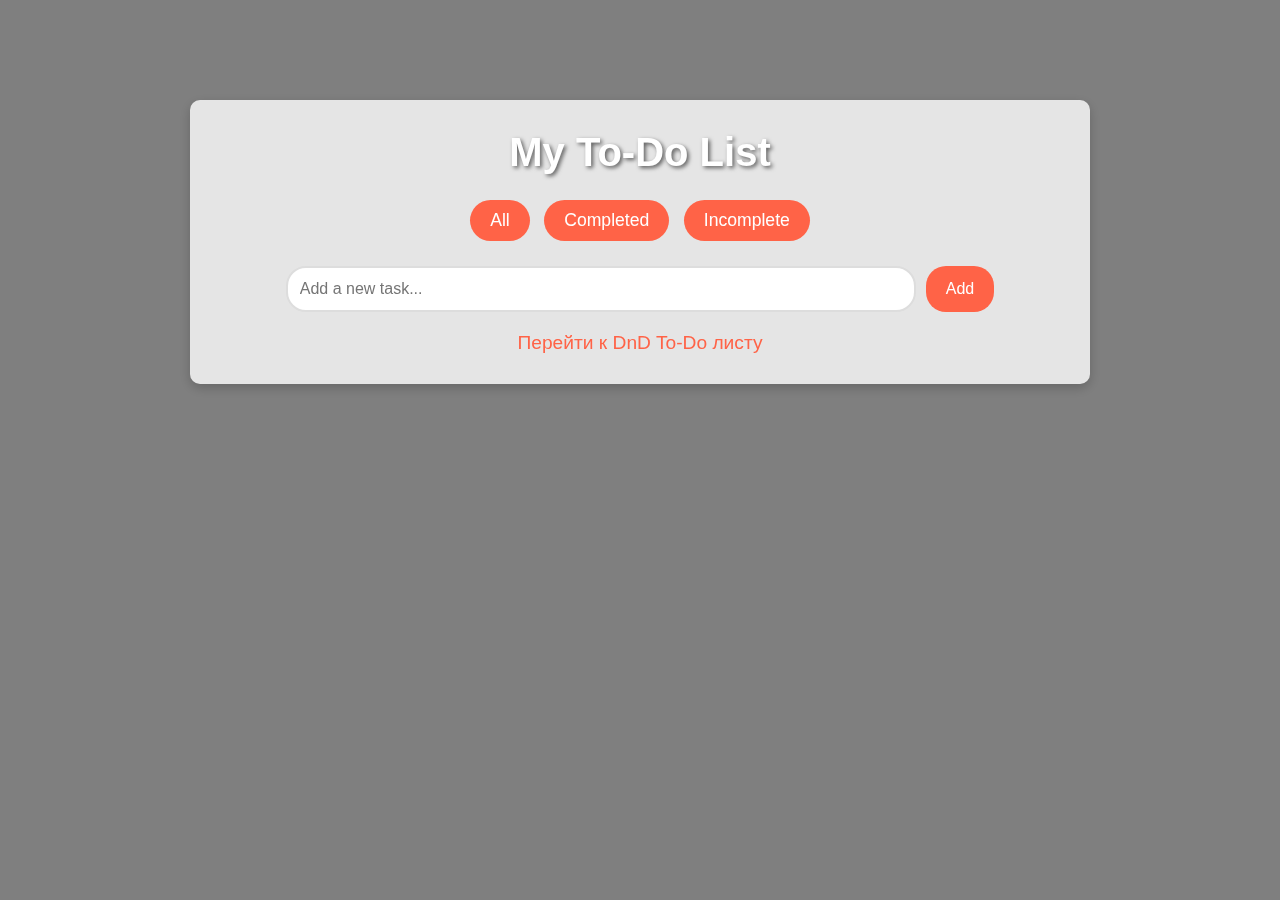
<file: 4,1/todo.html>
<!DOCTYPE html>
<html lang="en">
<head>
  <meta charset="UTF-8">
  <meta name="viewport" content="width=device-width, initial-scale=1.0">
  <title>To-Do List</title>
  <link rel="stylesheet" href="styles.css">
</head>
<body>
  <div class="background">
    <div class="overlay"></div>
    <div class="container">
      <h1 class="title">My To-Do List</h1>
      <div class="filters">
        <button class="filter-btn" onclick="filterTasks('all')">All</button>
        <button class="filter-btn" onclick="filterTasks('completed')">Completed</button>
        <button class="filter-btn" onclick="filterTasks('incomplete')">Incomplete</button>
      </div>
      <div class="task-input">
        <input type="text" id="task" placeholder="Add a new task...">
        <button onclick="addTask()">Add</button>
      </div>
      <ul id="task-list" class="task-list"></ul>
      <a href="index.html" class="nav-link">Перейти к DnD To-Do листу</a>
    </div>
  </div>
  <script src="script.js"></script>
</body>
</html>
</file>
<file: 4,1/styles.css>
* {
    margin: 0;
    padding: 0;
    box-sizing: border-box;
    font-family: 'Roboto', sans-serif;
  }
  
  .background {
    position: fixed;
    top: 0;
    left: 0;
    width: 100%;
    height: 100%;
    background-image: url('https://source.unsplash.com/1600x900/?nature,forest');
    background-size: cover;
    background-position: center;
    z-index: -1;
  }
  
  .overlay {
    position: absolute;
    top: 0;
    left: 0;
    width: 100%;
    height: 100%;
    background: rgba(0, 0, 0, 0.5);
  }
  
  .container {
    position: relative;
    text-align: center;
    padding: 30px;
    background-color: rgba(255, 255, 255, 0.8);
    border-radius: 10px;
    box-shadow: 0 4px 12px rgba(0, 0, 0, 0.2);
    max-width: 900px;
    margin: 0 auto;
    margin-top: 100px;
  }
  
  h1.title {
    font-size: 2.5rem;
    color: #fff;
    margin-bottom: 20px;
    text-shadow: 2px 2px 4px rgba(0, 0, 0, 0.6);
  }
  
  .filters {
    margin-bottom: 20px;
  }
  
  .filter-btn {
    background-color: #ff6347;
    color: white;
    padding: 10px 20px;
    margin: 5px;
    border: none;
    border-radius: 30px;
    font-size: 1.1rem;
    cursor: pointer;
    transition: transform 0.3s ease, background-color 0.3s ease;
  }
  
  .filter-btn:hover {
    background-color: #d9534f;
    transform: scale(1.1);
  }
  
  .task-input {
    display: flex;
    justify-content: center;
    margin-bottom: 20px;
  }
  
  .task-input input {
    width: 75%;
    padding: 12px;
    margin-right: 10px;
    border: 2px solid #ddd;
    border-radius: 20px;
    font-size: 1rem;
    outline: none;
    transition: border-color 0.3s ease;
  }
  
  .task-input input:focus {
    border-color: #ff6347;
  }
  
  .task-input button {
    padding: 12px 20px;
    background-color: #ff6347;
    color: white;
    border: none;
    border-radius: 20px;
    cursor: pointer;
    font-size: 1rem;
    transition: background-color 0.3s ease, transform 0.3s ease;
  }
  
  .task-input button:hover {
    background-color: #d9534f;
    transform: scale(1.1);
  }
  
  .dnd-columns {
    display: flex;
    justify-content: space-between;
  }
  
  .column {
    flex: 1;
    margin: 0 10px;
    background-color: #f4f4f9;
    border-radius: 10px;
    padding: 15px;
    box-shadow: 0 2px 6px rgba(0, 0, 0, 0.1);
  }
  
  .column h2 {
    font-size: 1.5rem;
    margin-bottom: 10px;
    color: #333;
  }
  
  .task-list {
    list-style-type: none;
    padding: 0;
  }
  
  .task-list li {
    display: flex;
    justify-content: space-between;
    align-items: center;
    background-color: #fff;
    border-radius: 10px;
    padding: 15px;
    margin: 10px 0;
    box-shadow: 0 2px 6px rgba(0, 0, 0, 0.1);
    transition: transform 0.3s ease;
  }
  
  .task-list li:hover {
    transform: translateY(-5px);
  }
  
  .task-list li.completed {
    background-color: #d3f9d8;
    text-decoration: line-through;
    color: #6c757d;
  }
  
  button.delete-btn {
    background-color: #dc3545;
    color: white;
    border: none;
    padding: 8px 15px;
    border-radius: 20px;
    cursor: pointer;
    font-size: 0.9rem;
    transition: background-color 0.3s ease, transform 0.3s ease;
  }
  
  button.delete-btn:hover {
    background-color: #c82333;
    transform: scale(1.1);
  }
  
  .nav-link {
    display: block;
    margin-top: 20px;
    color: #ff6347;
    text-decoration: none;
    font-size: 1.2rem;
    transition: color 0.3s ease;
  }
  
  .nav-link:hover {
    color: #d9534f;
  }
</file>
